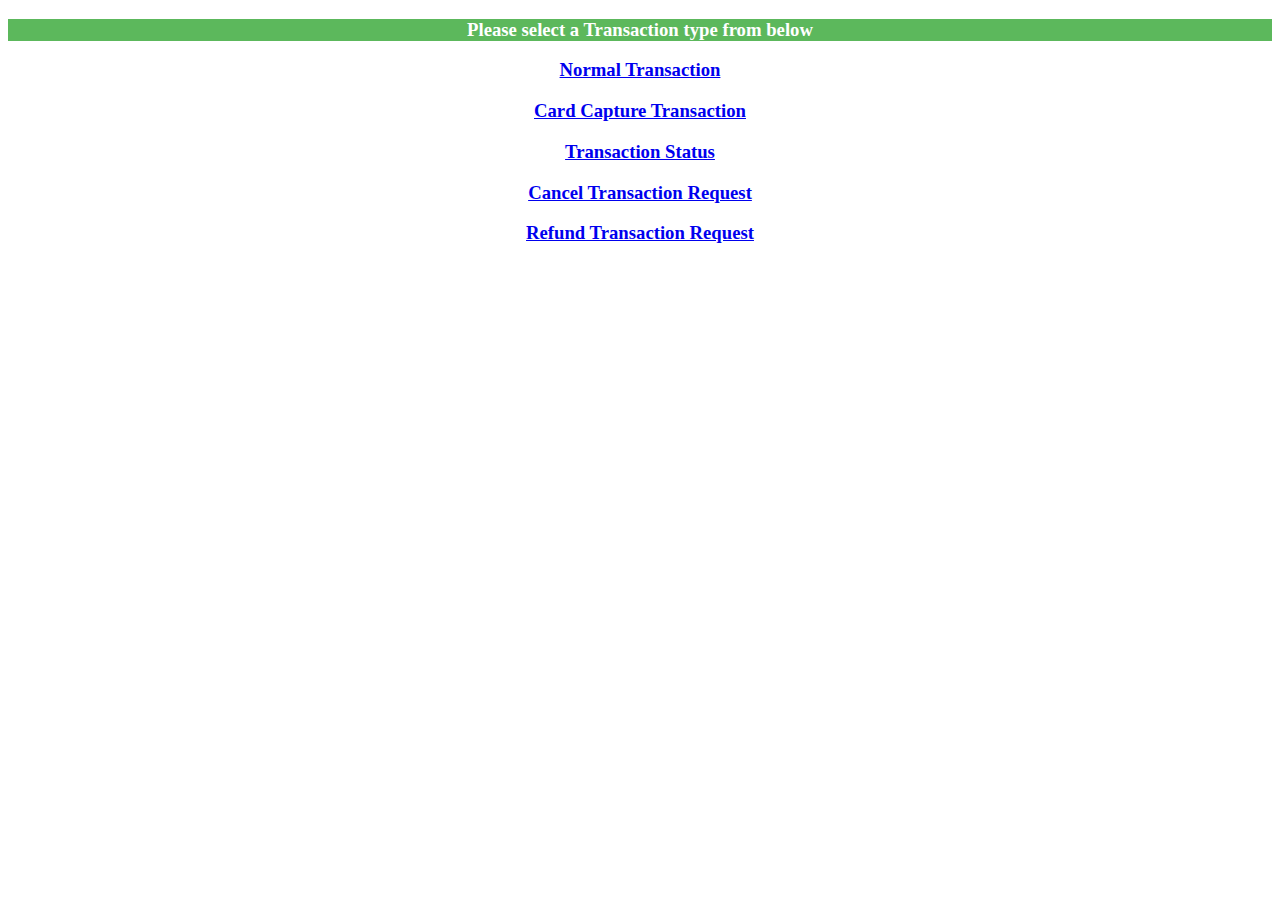
<file: Payment/index.html>
<!DOCTYPE html PUBLIC "-//W3C//DTD HTML 4.01 Transitional//EN" "http://www.w3.org/TR/html4/loose.dtd">
<html>
<head>
<meta http-equiv="Content-Type" content="text/html; charset=ISO-8859-1">
<title>Insert title here</title>
<style type="text/css">
.btn-success {
    color: #fff;
    background-color: #5cb85c;
    border-color: #4cae4c;
}

</style> 

</head>
<body>

<div align="center">
<div  class="btn btn-success"><h3>Please select a Transaction type from below</h3></div>
	<a href="meTrnReq.html"><h3>Normal Transaction</h3></a>
	<a href="meTrnCardReq.html"><h3>Card Capture Transaction</h3></a>
	<a href="meTrnStatusReq.html"><h3>Transaction Status</h3></a>
	<a href="meTrnCancelReq.html"><h3>Cancel Transaction Request</h3></a>
	<a href="meTrnRefundReq.html"><h3>Refund Transaction Request</h3></a>
</div>

</body>
</html>
</file>
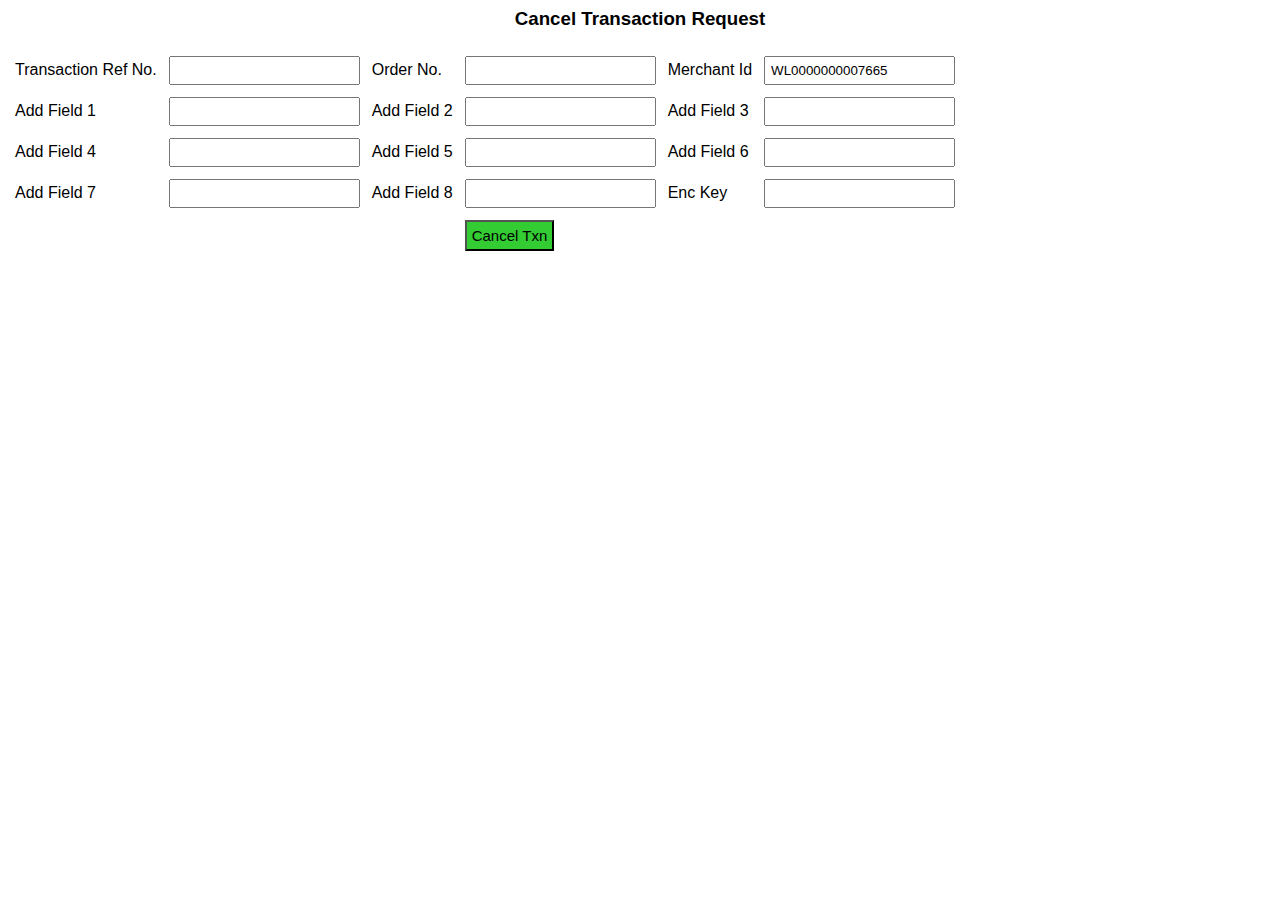
<file: Payment/meTrnCancelReq.html>
<html>
	<head>
		<title>Cancel Transaction</title>
	<style>
body{
font-family:Verdana, sans-serif	;
font-size::12px;
}
.wrapper{
width:980px;
margin:0 auto;	
}
table{

}
tr{
	padding:5px
}
td{
padding:5px;	
}
input{
padding:5px;	
}
</style>
	</head>
	<body>
	<center> <H3>Cancel Transaction Request </H3></center>
		<form action="meTrnCancelSuccess.php" method="POST">
			<table>
				<tr>
					<td><label for="txnRefNo">Transaction Ref No.</label></td>
					<td><input type="text" name="txnRefNo" id="txnRefNo" /></td>
	
					<td><label for="orderId">Order No.</label></td>
					<td><input type="text" name="orderId" id="orderId" /></td>
					
					<td><label for="mId">Merchant Id</label></td>
					<td><input type="text" name="mId" id="mId" value="WL0000000007665"/></td>
		
				</tr>

				<tr>	
					<td><label for="addField1">Add Field 1</label></td>
					<td><input type="text" name="addField1" id="addField1"  /></td>
		
					<td><label for="addField2">Add Field 2</label></td>
					<td><input type="text" name="addField2" id="addField2" /></td>
					
					<td><label for="addField3">Add Field 3</label></td>
					<td><input type="text" name="addField3" id="addField3"  /></td>
		
					
				</tr>
				<tr>	
					<td><label for="addField4">Add Field 4</label></td>
					<td><input type="text" name="addField4" id="addField4" /></td>
					
					<td><label for="addField5">Add Field 5</label></td>
					<td><input type="text" name="addField5" id="addField5" /></td>
					
					<td><label for="addField6">Add Field 6</label></td>
					<td><input type="text" name="addField6" id="addField6"  /></td>
		
					
				</tr>
				<tr>	
					<td><label for="addField7">Add Field 7</label></td>
					<td><input type="text" name="addField7" id="addField7" /></td>
					
					<td><label for="addField8">Add Field 8</label></td>
					<td><input type="text" name="addField8" id="addField8" /></td>
					
					<td><label for="encKey">Enc Key</label></td>
					<td><input type="text" name="encKey" id="encKey" value=""/></td>
					
				</tr>

	
				<tr>
					<td></td>
					<td></td>
					<td></td>
					<td>
						 <input type="submit" class="btn btn-danger btn-block" style="background:#33CC33;padding:5px;font-size:15px" value= "Cancel Txn" />
					</td>
				</tr>
			</table>
		</form>
	</body>
</html>
</file>
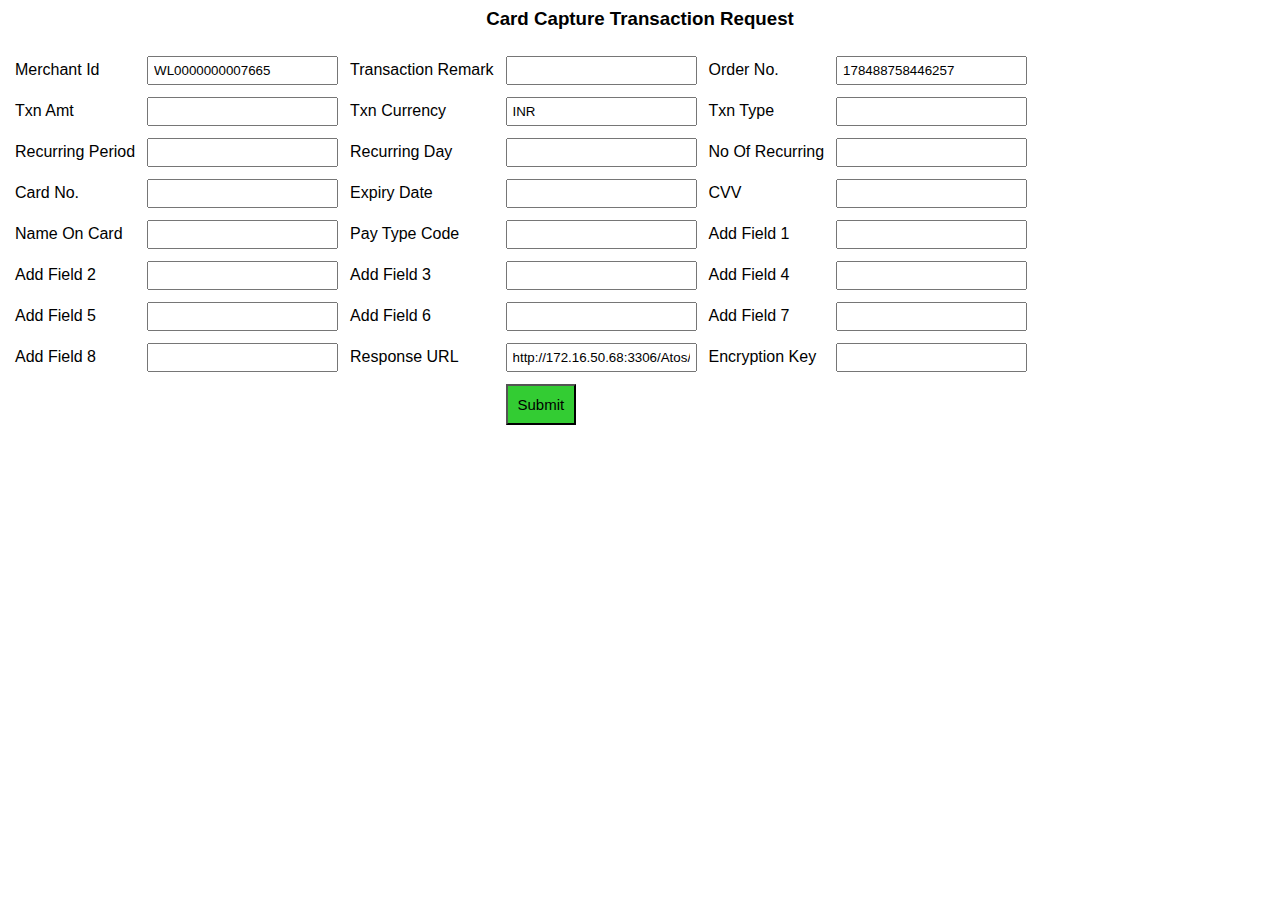
<file: Payment/meTrnCardReq.html>
<html>
	<head>
		<title>Card Transaction</title>
		
<script type="text/javascript">
function getData()
{
	var d = new Date();
	var n = d.getTime();
	var orderID = n +  '' +randomFromTo(0,1000);
	
	document.getElementById("orderId").value = orderID;
	return true;
}

function randomFromTo(from, to){
    return Math.floor(Math.random() * (to - from + 1) + from);
}


</script>		
		
		
	<style>
body{
font-family:Verdana, sans-serif	;
font-size::12px;
}
.wrapper{
width:980px;
margin:0 auto;	
}
table{

}
tr{
	padding:5px
}
td{
padding:5px;	
}
input{
padding:5px;	
}
</style>
	</head>
	<body onload="getData();">
	<center> <H3> Card Capture Transaction Request </H3></center>
		<form action="meTrnCardPay.php" method="POST">
			<table>
				<tr>
					<td><label for="mId">Merchant Id</label></td>
					<td><input type="text" name="mId" id="mId" value= "WL0000000007665"/></td>
				
					<td><label for="txnRefNo">Transaction Remark</label></td>
					<td><input type="text" name="txnRemark" id="txnRemark" /></td>
	
					<td><label for="orderId">Order No.</label></td>
					<td><input type="text" name="orderId" id="orderId" /></td>
		
				</tr>

				<tr>	
					<td><label for="txnAmt">Txn Amt</label></td>
					<td><input type="text" name="txnAmt" id="txnAmt"  /></td>
		
					<td><label for="txnCurrency">Txn Currency</label></td>
					<td><input type="text" name="txnCurrency" id="txnCurrency" value="INR"/></td>
					
					<td><label for="meReqTxnType">Txn Type</label></td>
					<td><input type="text" name="meReqTxnType" id="meReqTxnType" /></td>
				</tr>
				<tr>	
					<td><label for="recurrPeriod">Recurring Period</label></td>
					<td><input type="text" name="recurrPeriod" id="recurrPeriod"  /></td>
		
					<td><label for="recurringDay">Recurring Day</label></td>
					<td><input type="text" name="recurringDay" id="recurringDay" /></td>
					
					<td><label for="NoOfRecurring">No Of Recurring</label></td>
					<td><input type="text" name="NoOfRecurring" id="NoOfRecurring"/></td>
				</tr>
				<tr>	
					<td><label for="cardNo">Card No.</label></td>
					<td><input type="text" name="cardNo" id="cardNo"  /></td>
		
					<td><label for="expiryDate">Expiry Date</label></td>
					<td><input type="text" name="expiryDate" id="expiryDate" /></td>
					
					<td><label for="two"> CVV</label></td>
					<td><input type="text" value="" id="cvv" name="cvv"></td>
			
				</tr>
				<tr>	
					
					<td><label for="two"> Name On Card</label></td>
					<td><input type="text" value="" id="nameOnCard" name="nameOnCard"></td>
					
					<td><label for="payTypeCode">Pay Type Code</label></td>
					<td><input type="text" name="payTypeCode" id="payTypeCode"/></td>
				
					<td><label for="addField1">Add Field 1</label></td>
					<td><input type="text" name="addField1" id="addField1"  /></td>
					
			</tr>
			<tr>	
				<td><label for="addField2">Add Field 2</label></td>
				<td><input type="text" name="addField2" id="addField2" /></td>
					
				<td><label for="addField3">Add Field 3</label></td>
				<td><input type="text" name="addField3" id="addField3"  /></td>
				
				<td><label for="addField4">Add Field 4</label></td>
				<td><input type="text" name="addField4" id="addField4" /></td>
				
				
			</tr>
			<tr>
				
				<td><label for="addField5">Add Field 5</label></td>
				<td><input type="text" name="addField5" id="addField5" /></td>
				
				<td><label for="addField6">Add Field 6</label></td>
				<td><input type="text" name="addField6" id="addField6"  /></td>	
				
				<td><label for="addField7">Add Field 7</label></td>
				<td><input type="text" name="addField7" id="addField7" /></td>
				
				
			</tr>
			<tr>
				<td><label for="addField8">Add Field 8</label></td>
				<td><input type="text" name="addField8" id="addField8" /></td>
				
				<td><label for="respUrl">Response URL</label></td>
				<td><input type="text" name="respUrl" id="respUrl" value="http://172.16.50.68:3306/Atos/meTrnSuccess.php"/></td>
			
				 <td><label for="one"> Encryption Key </label></td>
				<td><input type="text" value="" id="encKey" name="encKey"></td>
			
			</tr>	
				<tr>
					<td></td>
					<td></td>
					<td></td>
					<td>
						 <input type="submit" class="btn btn-danger btn-block" style="background:#33CC33;padding:10px;font-size:15px" value= "Submit" />
					</td>
				</tr>
			</table>
		</form>
	</body>
</html>
</file>
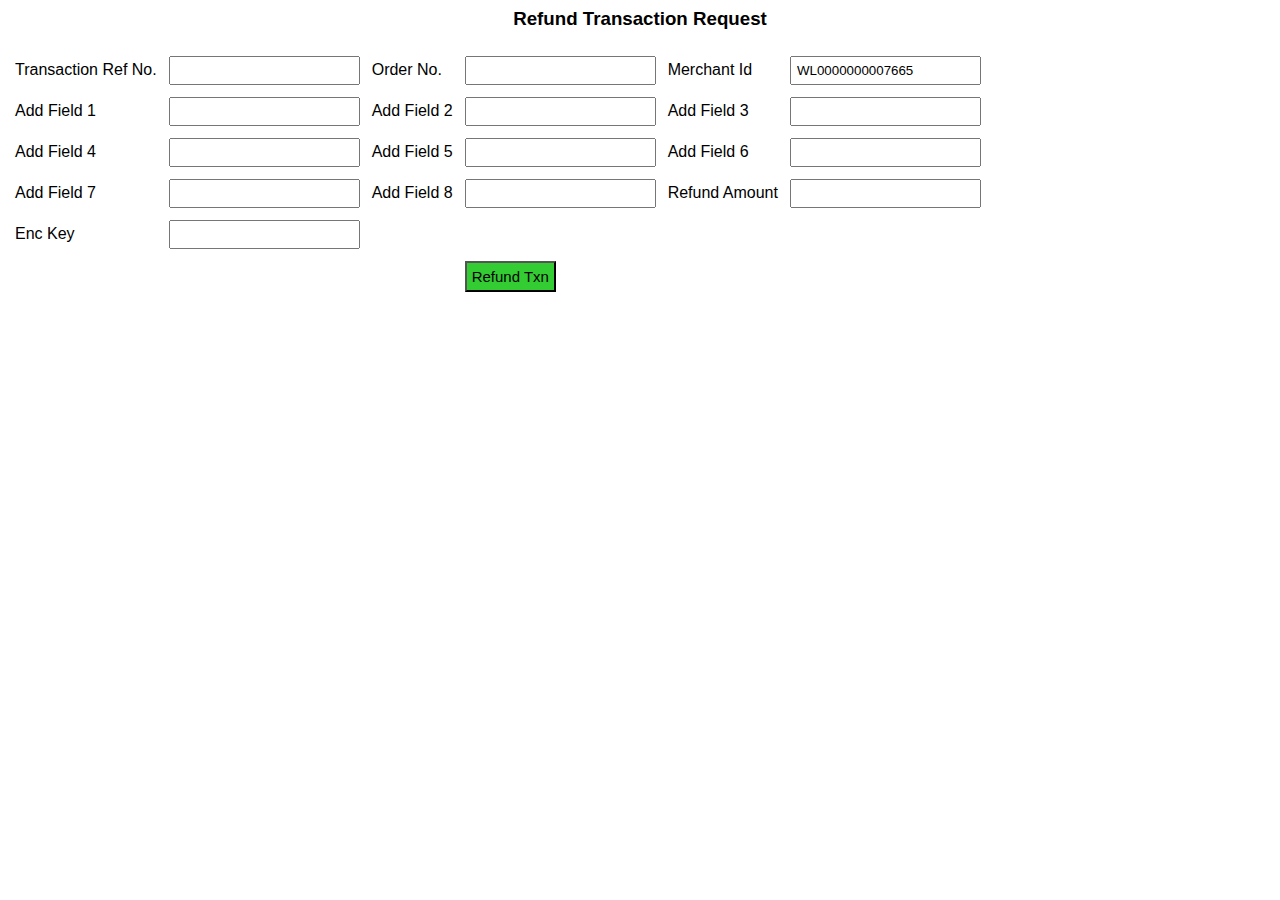
<file: Payment/meTrnRefundReq.html>
<html>
	<head>
		<title>Refund Transaction</title>
	<style>
body{
font-family:Verdana, sans-serif	;
font-size::12px;
}
.wrapper{
width:980px;
margin:0 auto;	
}
table{

}
tr{
	padding:5px
}
td{
padding:5px;	
}
input{
padding:5px;	
}
</style>
	</head>
	<body>
	<center> <H3> Refund Transaction Request </H3></center>
		<form action="meTrnRefundSuccess.php" method="POST">
			<table>
				<tr>
					<td><label for="txnRefNo">Transaction Ref No.</label></td>
					<td><input type="text" name="txnRefNo" id="txnRefNo" /></td>
	
					<td><label for="orderId">Order No.</label></td>
					<td><input type="text" name="orderId" id="orderId" /></td>
					
					<td><label for="mId">Merchant Id</label></td>
					<td><input type="text" name="mId" id="mId" value="WL0000000007665"/></td>
		
				</tr>

				<tr>	
					<td><label for="addField1">Add Field 1</label></td>
					<td><input type="text" name="addField1" id="addField1"  /></td>
		
					<td><label for="addField2">Add Field 2</label></td>
					<td><input type="text" name="addField2" id="addField2" /></td>
					
					<td><label for="addField3">Add Field 3</label></td>
					<td><input type="text" name="addField3" id="addField3"  /></td>
		
					
				</tr>
				<tr>	
					<td><label for="addField4">Add Field 4</label></td>
					<td><input type="text" name="addField4" id="addField4" /></td>
					
					<td><label for="addField5">Add Field 5</label></td>
					<td><input type="text" name="addField5" id="addField5" /></td>
					
					<td><label for="addField6">Add Field 6</label></td>
					<td><input type="text" name="addField6" id="addField6"  /></td>
		
					
				</tr>
				<tr>	
					<td><label for="addField7">Add Field 7</label></td>
					<td><input type="text" name="addField7" id="addField7" /></td>
					
					<td><label for="addField8">Add Field 8</label></td>
					<td><input type="text" name="addField8" id="addField8" /></td>

					<td><label for="refAmt">Refund Amount</label></td>
					<td><input type="text" name="refAmt" id="refAmt" /></td>					
					
				</tr>
				<tr>

					<td><label for="encKey">Enc Key</label></td>
					<td><input type="text" name="encKey" id="encKey" value=""/></td>
				</tr>
				<tr>
					<td></td>
					<td></td>
					<td></td>
					<td>
						 <input type="submit" class="btn btn-danger btn-block" style="background:#33CC33;padding:5px;font-size:15px" value= "Refund Txn" />
					</td>
				</tr>
			</table>
		</form>
	</body>
</html>
</file>
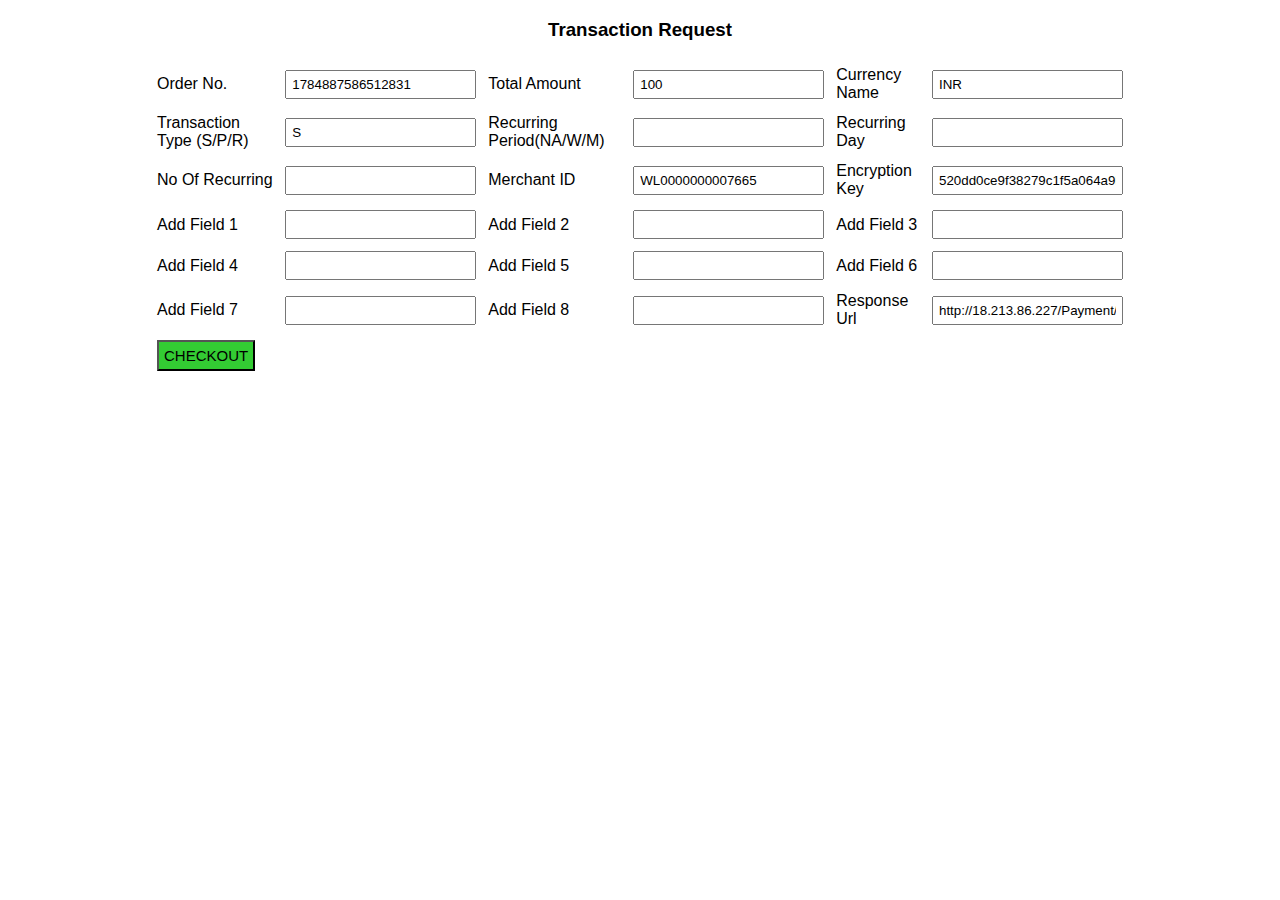
<file: Payment/meTrnReq.html>
<!doctype html> <html> <head>
	<meta charset="utf-8">
	<title>Normal Transaction</title>
	<style>
		body{
		font-family:Verdana, sans-serif	;
		font-size::12px;
		}
		.wrapper{
		width:980px;
		margin:0 auto;
		}
		table{
		}
		tr{
			padding:5px
		}
		td{
		padding:5px;
		}
		input{
		padding:5px;
		}
	</style>
	<script type="text/javascript">
		function getData()
		{
			var d = new Date();
			var n = d.getTime();
			var orderID = n + '' +randomFromTo(0,1000);
			
			document.getElementById("OrderId").value = orderID;

var parameters = location.search.substring(1).split("&");

var temp = parameters[3].split("=");

l = unescape(temp[1]);
document.getElementById("amount").value=l;
document.myform.submit();
			return true;
		}
		function randomFromTo(from, to){
			return Math.floor(Math.random() * (to - from + 1) + from);
		}
	</script>

</head> <body onload="getData();"> <div class="wrapper"> <center> <H3> Transaction Request </H3></center>
	<form action="meTrnPay.php" name="myform"  method="post">
		<table>
			<tr>
				<td><label for="one"> Order No.</label></td>
				<td><input type="text" value="" id="OrderId" name="OrderId"></td>
				 
				<td><label for="one"> Total Amount </label></td>
				<td><input type="text" value="100" id="amount" name="amount"></td>
				
				<td><label for="one"> Currency Name </label></td>
				<td><input type="text" value="INR" id="currencyName" name="currencyName"> </td>
			</tr>
			<tr>
				<td><label for="two">Transaction Type (S/P/R)</label></td>
				<td><input type="text" value="S" id="meTransReqType" name="meTransReqType"></td>
				
				<td><label for="two">Recurring Period(NA/W/M)</label></td>
				<td><input type="text" value="" id="recurPeriod" name="recurPeriod"></td>
				
				<td><label for="two">Recurring Day</label></td>
				<td><input type="text" value="" id="recurDay" name="recurDay"></td>
			</tr>


<tr>
				<td><label for="three">No Of Recurring</label></td>
				<td><input type="text" name="numberRecurring" id="numberRecurring" value=""></td>
				
				<td><label for="three">Merchant ID</label></td>
				<td><input type="text" name="mid" id="mid" value="WL0000000007665"></td>
				
				<td><label for="three">Encryption Key</label></td>
				<td><input type="text" name="enckey" id="enckey" value="520dd0ce9f38279c1f5a064a9baaa2cd"></td>
			</tr>
			<tr>
				<td><label for="addField1">Add Field 1</label></td>
				<td><input type="text" name="addField1" id="addField1" /></td>
	
				<td><label for="addField2">Add Field 2</label></td>
				<td><input type="text" name="addField2" id="addField2" /></td>
				
				<td><label for="addField3">Add Field 3</label></td>
				<td><input type="text" name="addField3" id="addField3" /></td>
			</tr>
			<tr>
				<td><label for="addField4">Add Field 4</label></td>
				<td><input type="text" name="addField4" id="addField4" /></td>
				
				<td><label for="addField5">Add Field 5</label></td>
				<td><input type="text" name="addField5" id="addField5" /></td>
				
				<td><label for="addField6">Add Field 6</label></td>
				<td><input type="text" name="addField6" id="addField6" /></td>
			</tr>
			<tr>
				<td><label for="addField7">Add Field 7</label></td>
				<td><input type="text" name="addField7" id="addField7" /></td>
				
				<td><label for="addField8">Add Field 8</label></td>
				<td><input type="text" name="addField8" id="addField8" /></td>
				<td><label for="responseUrl">Response Url</label></td>
				<td><input type="text" name="responseUrl" id="responseUrl" value="http://18.213.86.227/Payment/meTrnPay.php" /></td>
			</tr>
			<tr>
				<td>
				<input type="submit" class="btn btn-danger btn-block" style="background:#33CC33;padding:5px;font-size:15px"
					name="CHECKOUT" value= "CHECKOUT" />
				</td>
			</tr>
		</table>
	</form> </div> </body> </html>
</file>
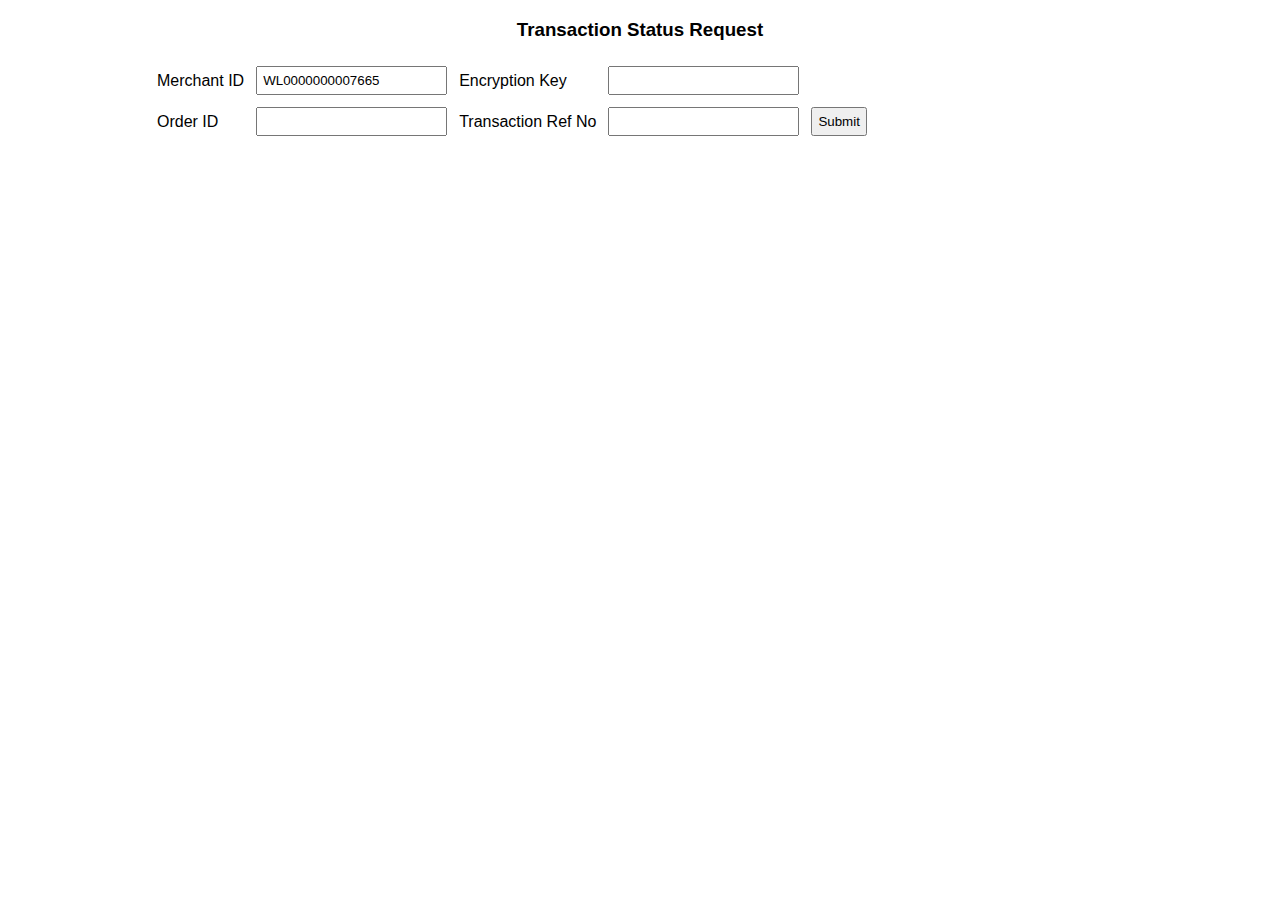
<file: Payment/meTrnStatusReq.html>
<!DOCTYPE html PUBLIC "-//W3C//DTD HTML 4.01 Transitional//EN" "http://www.w3.org/TR/html4/loose.dtd">
<html>
<head>
	<meta charset="utf-8">
	<title>Merchant Site</title>
	<style>
		body{
		font-family:Verdana, sans-serif	;
		font-size::12px;
		}
		.wrapper{
		width:980px;
		margin:0 auto;	
		}
		table{

		}
		tr{
			padding:5px
		}
		td{
		padding:5px;	
		}
		input{
		padding:5px;	
		}
	</style>
	<script type="text/javascript">
		function getData()
		{
			var d = new Date();
			var n = d.getTime();
			var orderID = n +  '' +randomFromTo(0,1000);
			
			document.getElementById("hdnOrderID").value = orderID;
			return true;
		}

		function randomFromTo(from, to){
			return Math.floor(Math.random() * (to - from + 1) + from);
		}
	</script>
</head>
<body >
<div class="wrapper">
<form action="meTrnStausSuccess.php" method="post">
<center> <H3> Transaction Status Request </H3></center>
    <table>
        <tr>
            <td><label for="one"> Merchant ID</label></td>
            <td><input type="text" value="WL0000000007665" id="mid" name="mid"></td>
			
			<td><label for="one"> Encryption Key </label></td>
            <td><input type="text" value="" id="encKey" name="encKey"></td>
			
        </tr>
        <tr>
            <td><label for="two">Order ID</label></td>
            <td><input type="text" value="" id="hdnOrderID" name="hdnOrderID"></td>
           
			<td><label for="two">Transaction Ref No </label></td>
            <td><input type="text" value="" id="trnRefNo" name="trnRefNo"></td>
            
			<td><input type="submit" name="Submit" value= "Submit" style="width: 100%;" /></td>
            <td><label for="three"> </label></td>
            
			<td></td>
        </tr>
        
    </table>
</form>    
</div>
</body>
</html>
</file>
